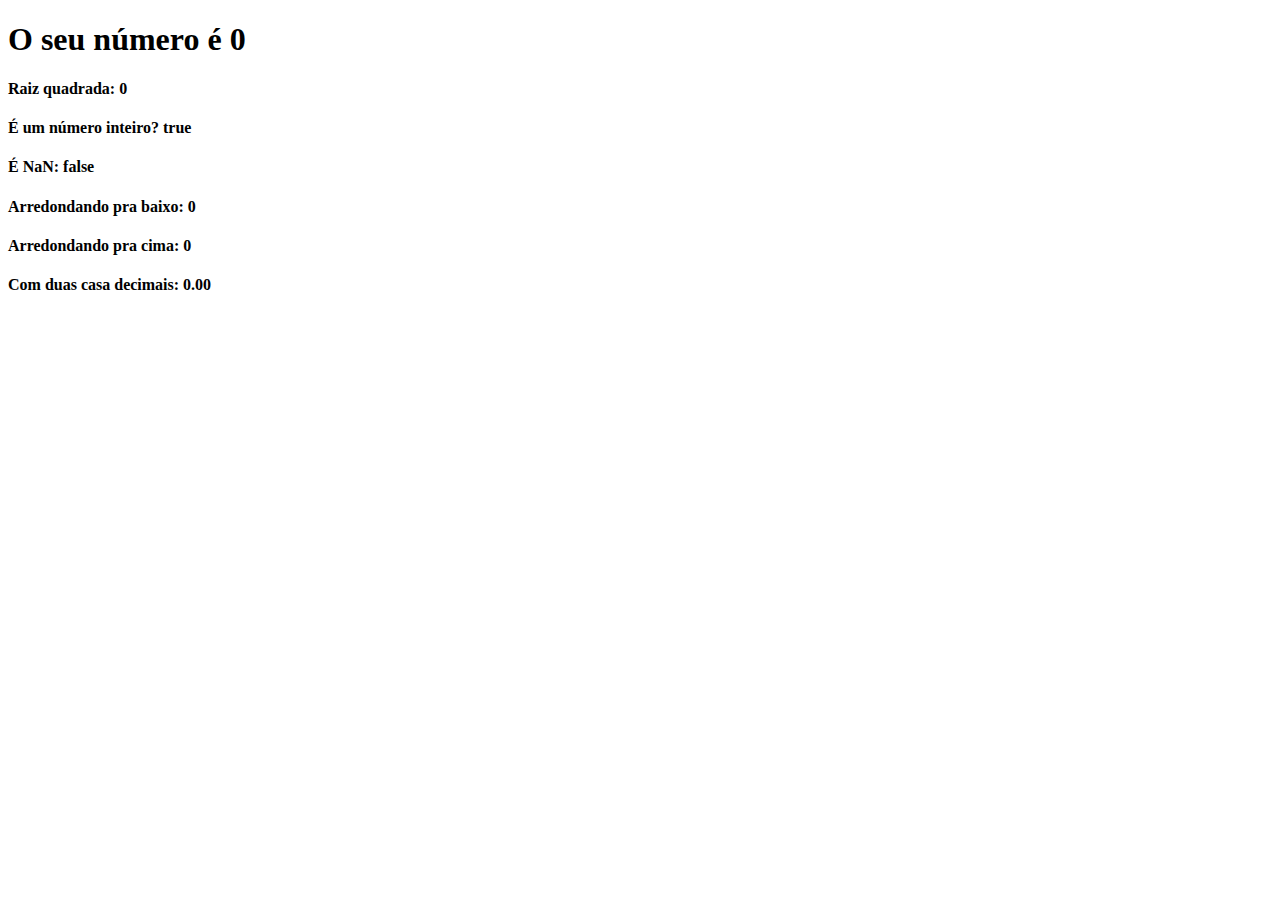
<file: cursoJS/exercicio 006/index.html>
<!DOCTYPE html>
<html lang="pt-BR">
<head>
    <meta charset="UTF-8">
    <meta name="viewport" content="width=device-width, initial-scale=1.0">
    <title>Numbers|Math</title>
</head>
<body>

    <section>
        <h1>O seu número é <strong><span id="valor">0</span></strong></h1>
        <h4>Raiz quadrada: <strong><span id="raiz">0</span></strong></h4>
        <h4>É um número inteiro? <strong><span id="vInt">0</span></strong></h4>
        <h4>É NaN: <strong><span id="vNan">0</span></strong></h4>
        <h4>Arredondando pra baixo: <strong><span id="baixo">0</span></strong></h4>
        <h4>Arredondando pra cima: <strong><span id="cima">0</span></strong></h4>
        <h4>Com duas casa decimais: <strong><span id="duas">0</span></strong></h4>
    </section> 


    <script>
        // Numbers e Objeto Math

        let numero = Number(prompt('Digite um número?'));
        let valor = document.getElementById('valor');
        let raiz = document.getElementById('raiz');
        let vInt = document.getElementById('vInt');
        let vNan = document.getElementById('vNan');
        let baixo = document.getElementById('baixo');
        let cima = document.getElementById('cima');
        let duas = document.getElementById('duas');

        // let n = valor.toFixed(2)

        valor.innerHTML = `${numero}`;
        raiz.innerHTML = `${numero ** 0.5}`;
        vInt.innerHTML = `${Number.isInteger(numero)}`;
        vNan.innerHTML = `${Number.isNaN(numero)}`;
        baixo.innerHTML = `${Math.floor(numero)}`;
        cima.innerHTML = `${Math.ceil(numero)}`;
        duas.innerHTML = `${numero.toFixed(2)}`;
    </script>
</body>
</html>
</file>
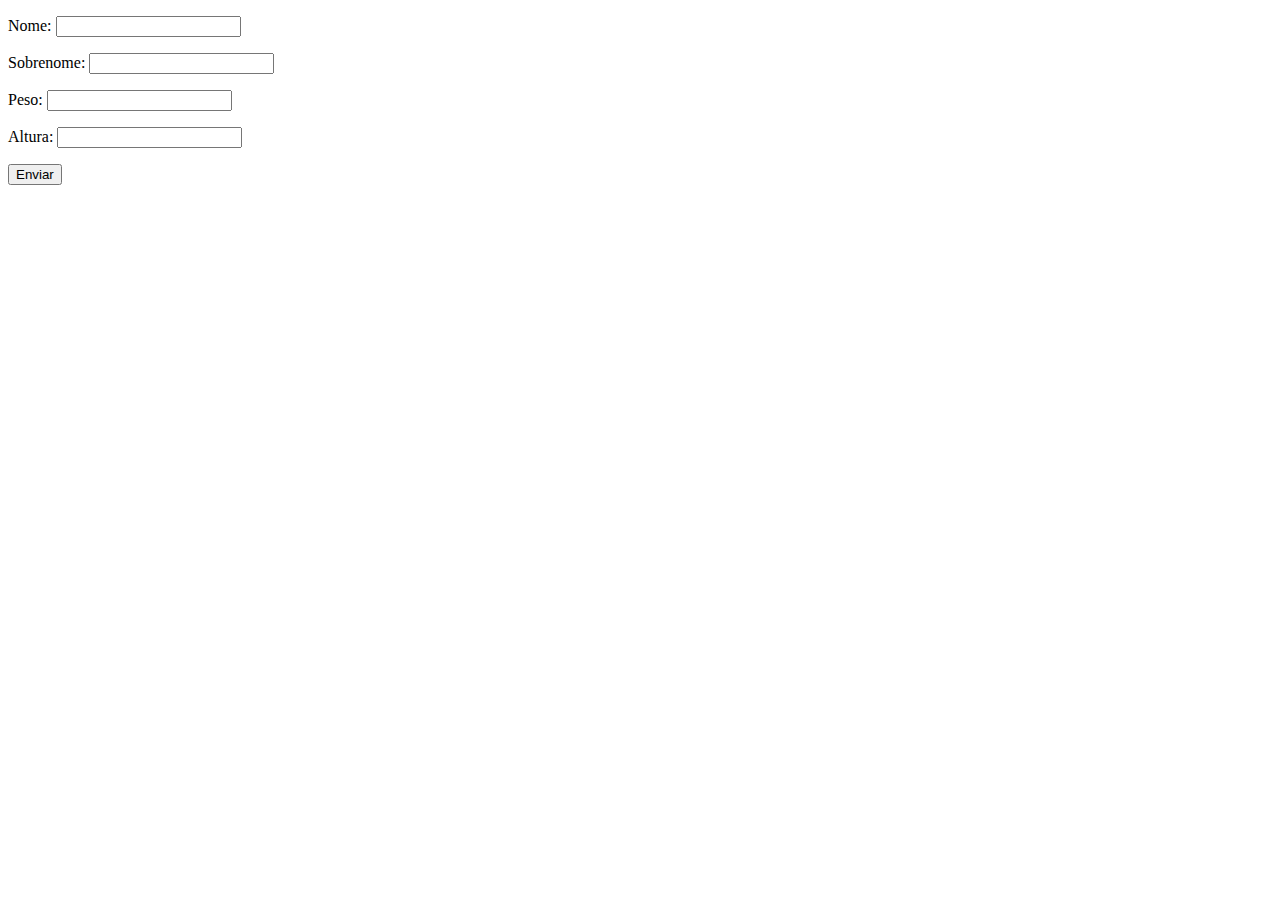
<file: cursoJS/exercicio 007/index.html>
<!DOCTYPE html>
<html lang="pt-BR">
<head>
    <meta charset="UTF-8">
    <title>Função, array e objetos</title>
</head>
<body>
    <form id="form" class="form" method="get">
        <p>Nome: <input type="text" class="nome"></p>
        <p>Sobrenome: <input type="text" class="sobrenome"></p>
        <p>Peso: <input type="text" class="peso"></p>
        <p>Altura: <input type="text" class="altura"></p>
        <button>Enviar</button>
    </form>

    <div id="resultado"></div>

    <script src="js/script.js"></script>
</body>
</html>
</file>
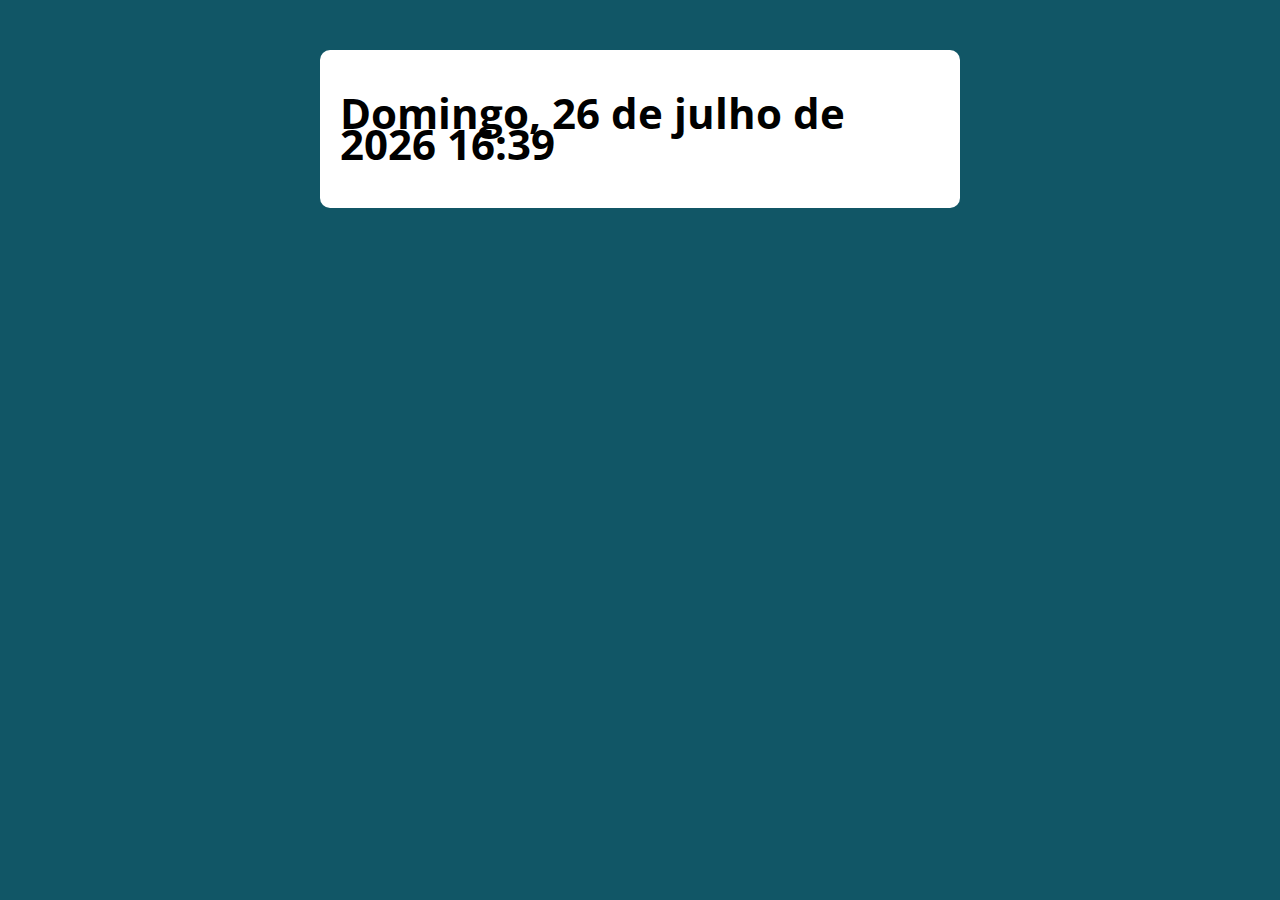
<file: cursoJS/exercicio 009/index.html>
<!DOCTYPE html>
<html lang="pt-BR">

<head>
  <meta charset="UTF-8">
  <meta name="viewport" content="width=device-width, initial-scale=1.0">
  <meta http-equiv="X-UA-Compatible" content="ie=edge">
  <title>Modelo</title>
  <link rel="stylesheet" href="./assets/css/style.css">
</head>

<body>

  <section class="container">
  </section>

  <script src="./assets/js/main.js"></script>
</body>

</html>
</file>
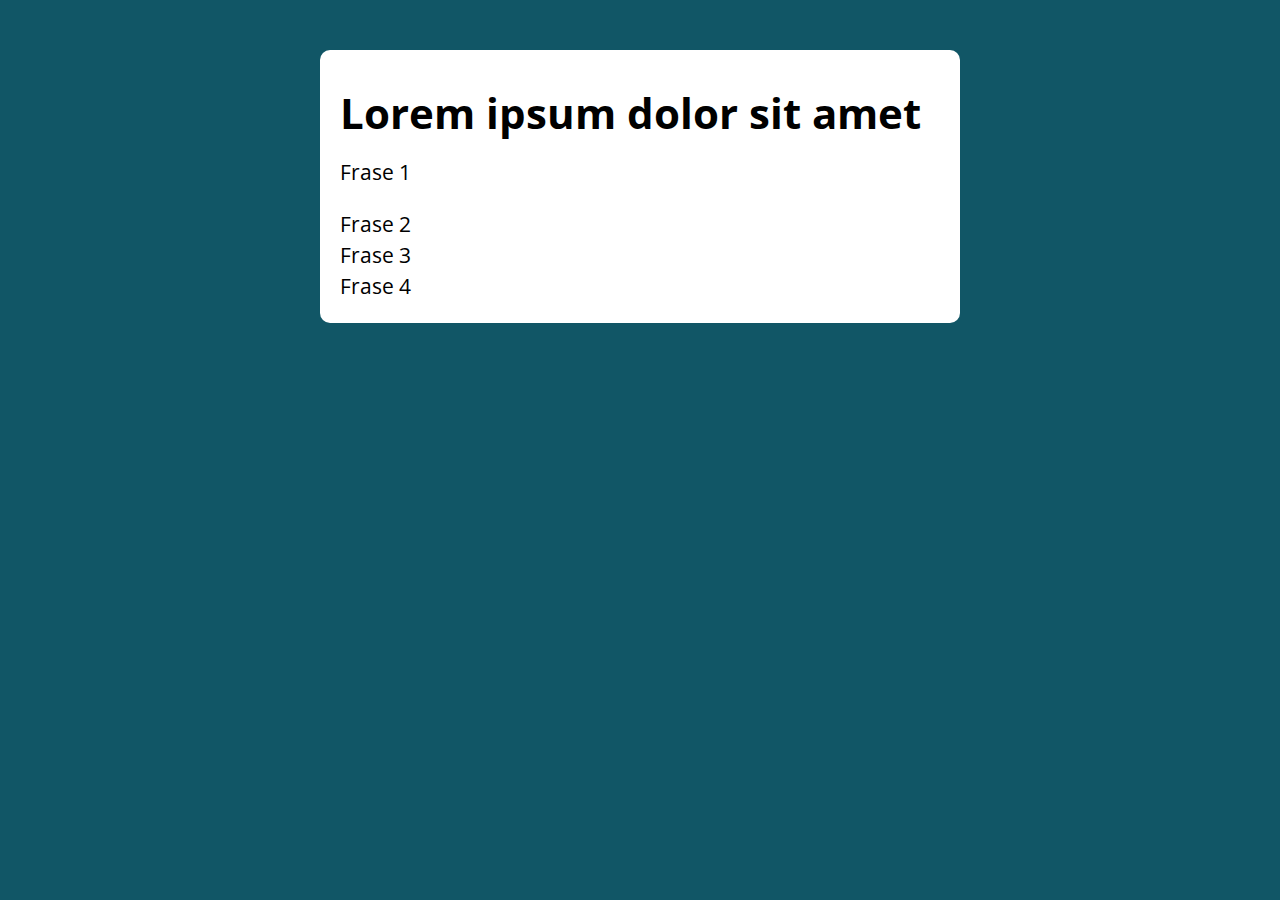
<file: cursoJS/exercicio 010 - for array e object/index.html>
<!DOCTYPE html>
<html lang="pt-BR">

<head>
  <meta charset="UTF-8">
  <meta name="viewport" content="width=device-width, initial-scale=1.0">
  <meta http-equiv="X-UA-Compatible" content="ie=edge">
  <title>Object e For</title>
  <link rel="stylesheet" href="./assets/css/style.css">
  <!-- <script src="./assets/js/main.js" defer ></script> -->
</head>

<body>

  <section class="container" id="principal">
    <h1>Lorem ipsum dolor sit amet</h1>
  </section>

  <script src="./assets/js/main.js" defer></script>
</body>

</html>
</file>
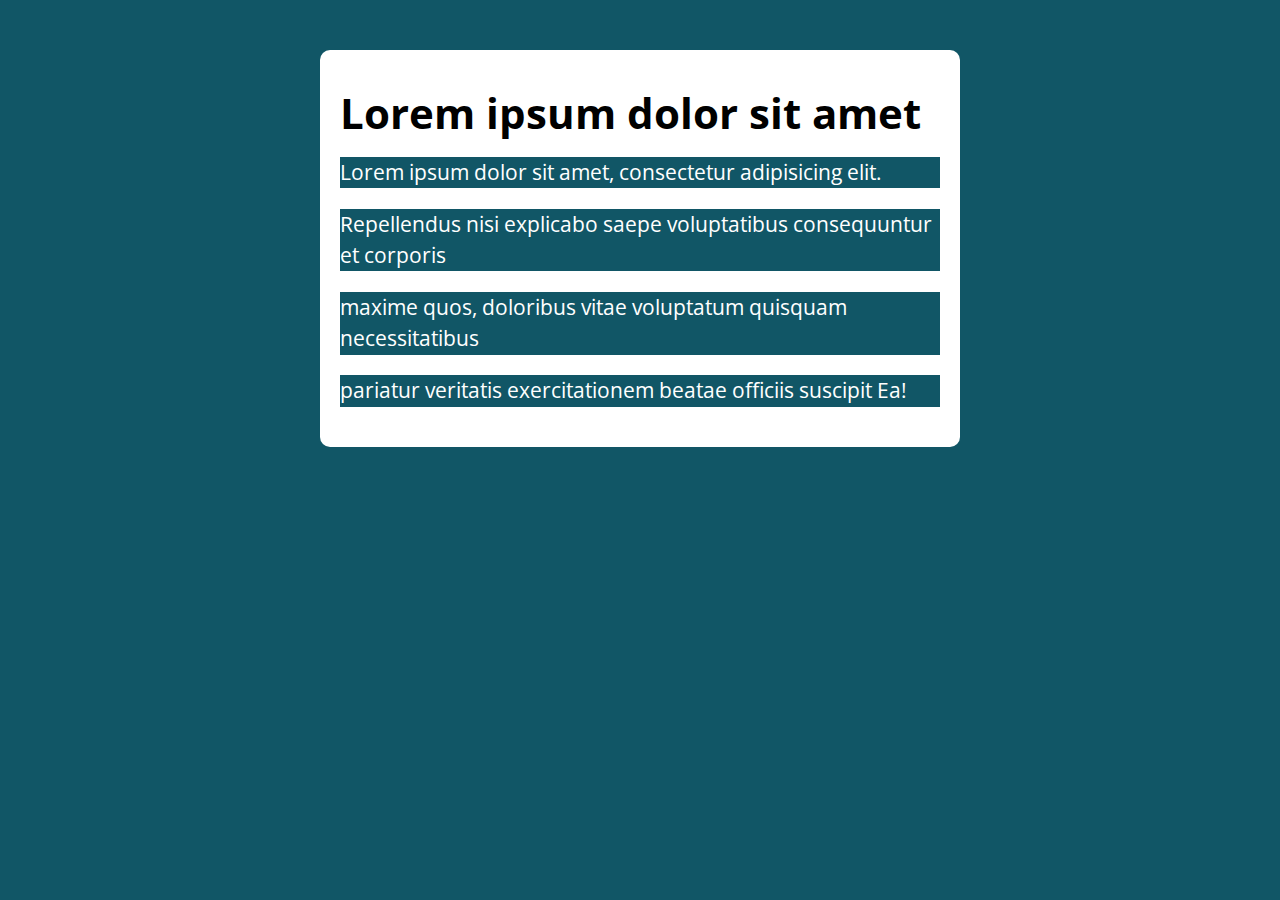
<file: cursoJS/exercicio 011 - for e NodeList/index.html>
<!DOCTYPE html>
<html lang="pt-BR">

<head>
  <meta charset="UTF-8">
  <meta name="viewport" content="width=device-width, initial-scale=1.0">
  <meta http-equiv="X-UA-Compatible" content="ie=edge">
  <title>for e NodeList</title>
  <link rel="stylesheet" href="./assets/css/style.css">
</head>

<body>

  <section class="container">
    <h1>Lorem ipsum dolor sit amet</h1>

    <div class="paragrafos">
      <p>Lorem ipsum dolor sit amet, consectetur adipisicing elit.</p>
      <p>Repellendus nisi explicabo saepe voluptatibus consequuntur et corporis</p>
      <p>maxime quos, doloribus vitae voluptatum quisquam necessitatibus</p>
      <p>pariatur veritatis exercitationem beatae officiis suscipit Ea!</p>
    </div>
  </section>

  <script src="./assets/js/main.js"></script>
</body>

</html>
</file>
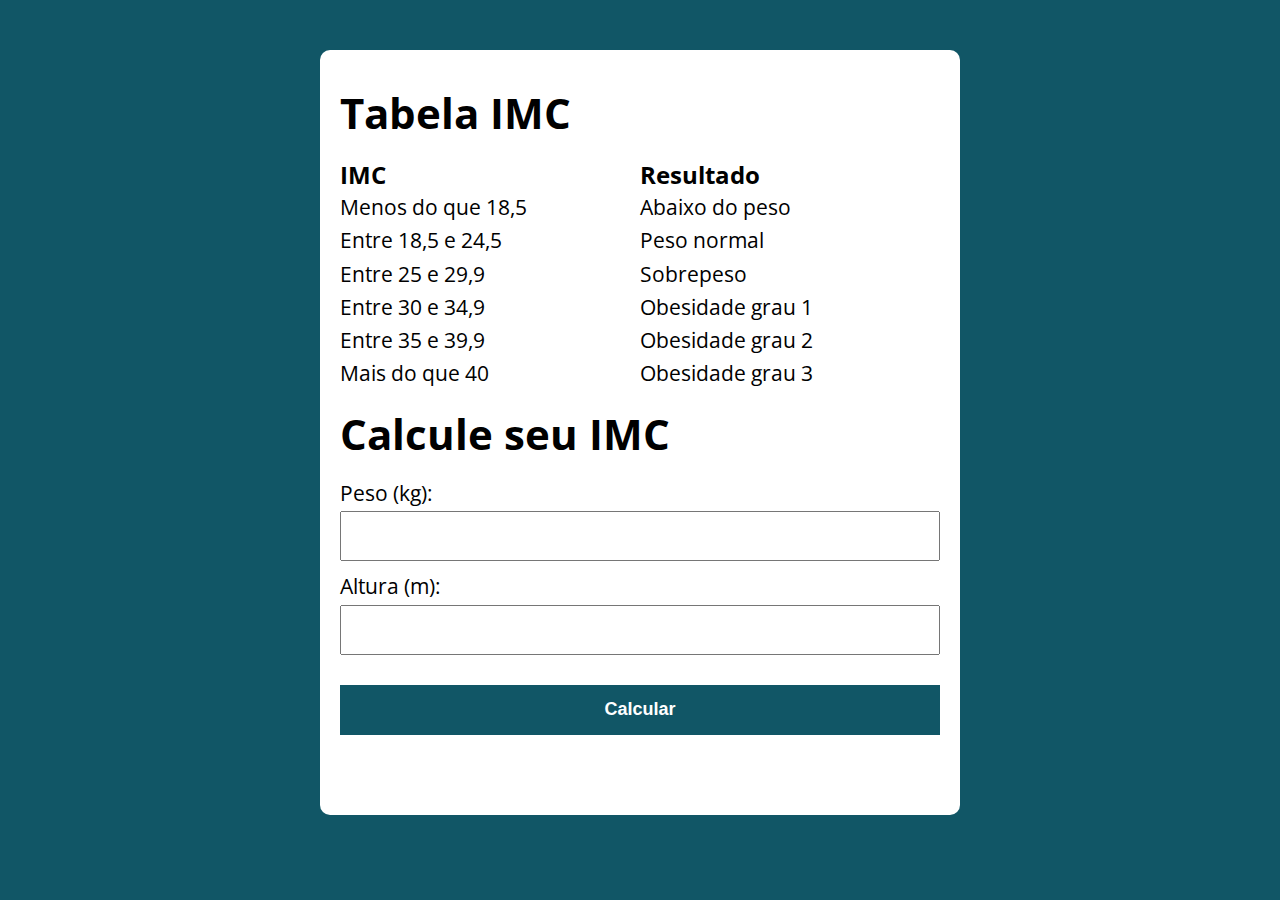
<file: cursoJS/exercicio 008/modelo/index.html>
<!DOCTYPE html>
<html lang="pt-BR">

<head>
  <meta charset="UTF-8">
  <meta name="viewport" content="width=device-width, initial-scale=1.0">
  <meta http-equiv="X-UA-Compatible" content="ie=edge">
  <title>Tabela IMC</title>
  <link rel="stylesheet" href="./assets/css/style.css">
</head>

<body>

  <section class="container">
    <h1>Tabela IMC</h1>
    
    <div class="tabelas">
      <section id="imc-table">
        <h3>IMC</h3>
        <p>Menos do que 18,5</p>
        <p>Entre 18,5 e 24,5</p>
        <p>Entre 25 e 29,9</p>
        <p>Entre 30 e 34,9</p>
        <p>Entre 35 e 39,9</p>
        <p>Mais do que 40</p>
      </section>
      <section id="resultado-table">
        <h3>Resultado</h3>
        <p>Abaixo do peso</p>
        <p>Peso normal</p>
        <p>Sobrepeso</p>
        <p>Obesidade grau 1</p>
        <p>Obesidade grau 2</p>
        <p>Obesidade grau 3</p>
      </section>
    </div>

    <div class="calculo">
      <h1>Calcule seu IMC</h1>

      <form class="formDados">
        <p>Peso (kg):</p>
        <input type="number" step="0.01" id="peso">
        <p>Altura (m):</p>
        <input type="number" step="0.01" id="altura">
        <button id="btnCalcular">Calcular</button>
      </form>
    </div>
    
    <div id="aviso"></div>
  </section>


  <script src="./assets/js/main.js"></script>
</body>

</html>
</file>
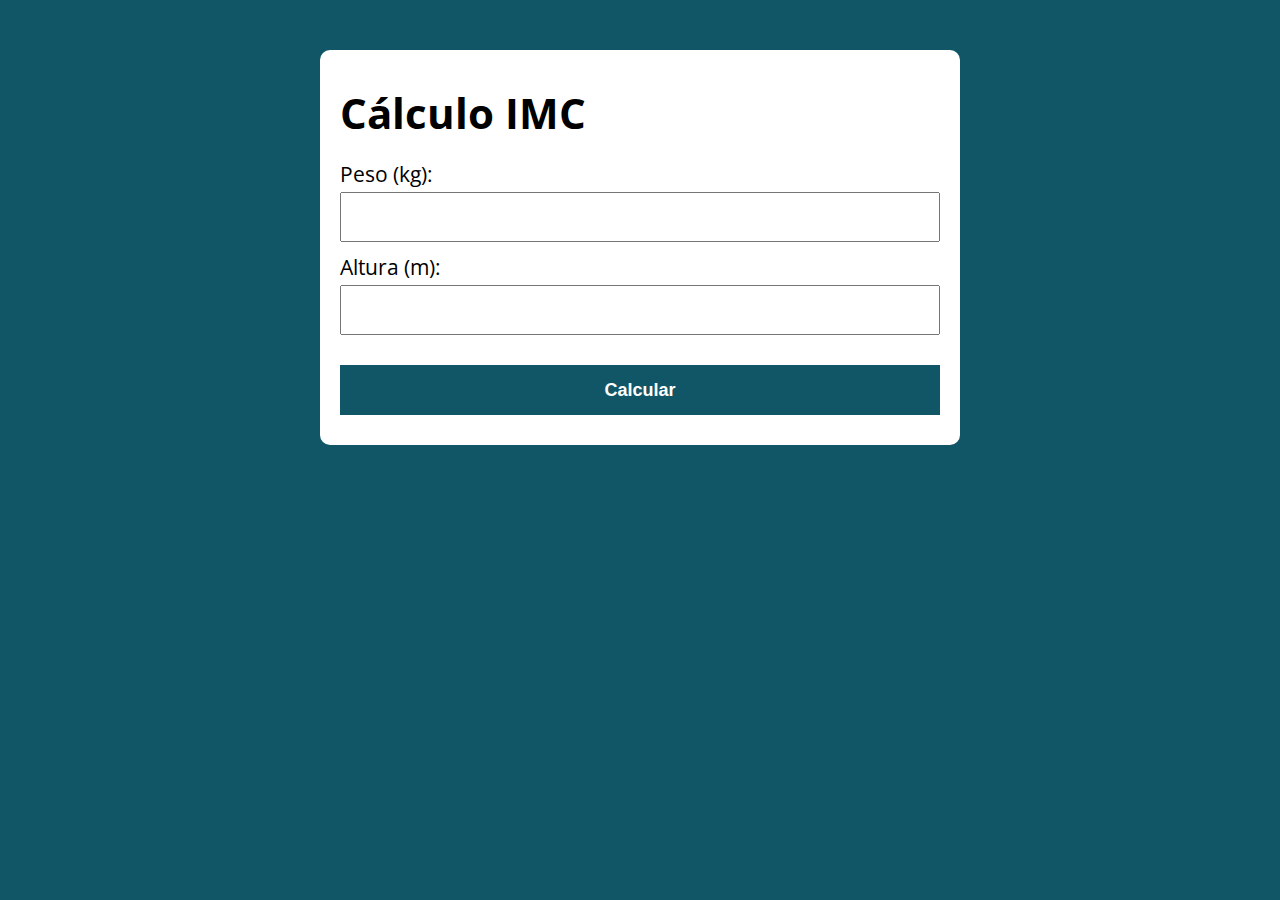
<file: cursoJS/exercicio 008/Tabela IMC/index.html>
<!DOCTYPE html>
<html lang="pt-BR">

<head>
  <meta charset="UTF-8">
  <meta name="viewport" content="width=device-width, initial-scale=1.0">
  <meta http-equiv="X-UA-Compatible" content="ie=edge">
  <title>Cálculo IMC</title>
  <link rel="stylesheet" href="./assets/css/style.css">
</head>

<body>

  <section class="container">
    <h1>Cálculo IMC</h1>
    
    <!-- <div class="tabelas">
      <section id="imc-table">
        <h3>IMC</h3>
        <p>Menos do que 18,5</p>
        <p>Entre 18,5 e 24,5</p>
        <p>Entre 25 e 29,9</p>
        <p>Entre 30 e 34,9</p>
        <p>Entre 35 e 39,9</p>
        <p>Mais do que 40</p>
      </section>
      <section id="resultado-table">
        <h3>Resultado</h3>
        <p>Abaixo do peso</p>
        <p>Peso normal</p>
        <p>Sobrepeso</p>
        <p>Obesidade grau 1</p>
        <p>Obesidade grau 2</p>
        <p>Obesidade grau 3</p>
      </section>
    </div> -->

    <div class="calculo">
      <!-- <h1>Calcule seu IMC</h1> -->

      <form class="formDados">
        <p>Peso (kg):</p>
        <input type="number" id="peso">
        <p>Altura (m):</p>
        <input type="number" id="altura">
        <button id="btnCalcular">Calcular</button>
      </form>
    </div>
    
    <div id="aviso"></div>
  </section>


  <script src="./assets/js/main.js"></script>
</body>

</html>
</file>
<file: cursoJS/exercicio 009/assets/css/style.css>
@import url('https://fonts.googleapis.com/css?family=Open+Sans:400,700&display=swap');
:root {
  --primary-color: rgb(17, 86, 102);
  --primary-color-darker: rgb(9, 48, 56);
}

* {
  box-sizing: border-box;
  outline: 0;
}

body {
  margin: 0;
  padding: 0;
  background: var(--primary-color);
  font-family: 'Open sans', sans-serif;
  font-size: 1.3em;
  line-height: 1.5em;
}

.container {
  max-width: 640px;
  margin: 50px auto;
  background: #fff;
  padding: 20px;
  border-radius: 10px;
}

form input, form label, form button {
  display: block;
  width: 100%;
  margin-bottom: 10px;
}

form input {
  font-size: 24px;
  height: 50px;
  padding: 0 20px;
}

form input:focus {
  outline: 1px solid var(--primary-color);
}

form button {
  border: none;
  background: var(--primary-color);
  color: #fff;
  font-size: 18px;
  font-weight: 700;
  height: 50px;
  cursor: pointer;
  margin-top: 30px;
}

form button:hover {
  background: var(--primary-color-darker);
}
</file>
<file: cursoJS/exercicio 010 - for array e object/assets/css/style.css>
@import url('https://fonts.googleapis.com/css?family=Open+Sans:400,700&display=swap');
:root {
  --primary-color: rgb(17, 86, 102);
  --primary-color-darker: rgb(9, 48, 56);
}

* {
  box-sizing: border-box;
  outline: 0;
}

body {
  margin: 0;
  padding: 0;
  background: var(--primary-color);
  font-family: 'Open sans', sans-serif;
  font-size: 1.3em;
  line-height: 1.5em;
}

.container {
  max-width: 640px;
  margin: 50px auto;
  background: #fff;
  padding: 20px;
  border-radius: 10px;
}

form input, form label, form button {
  display: block;
  width: 100%;
  margin-bottom: 10px;
}

form input {
  font-size: 24px;
  height: 50px;
  padding: 0 20px;
}

form input:focus {
  outline: 1px solid var(--primary-color);
}

form button {
  border: none;
  background: var(--primary-color);
  color: #fff;
  font-size: 18px;
  font-weight: 700;
  height: 50px;
  cursor: pointer;
  margin-top: 30px;
}

form button:hover {
  background: var(--primary-color-darker);
}
</file>
<file: cursoJS/exercicio 011 - for e NodeList/assets/css/style.css>
@import url('https://fonts.googleapis.com/css?family=Open+Sans:400,700&display=swap');
:root {
  --primary-color: rgb(17, 86, 102);
  --primary-color-darker: rgb(9, 48, 56);
}

* {
  box-sizing: border-box;
  outline: 0;
}

body {
  margin: 0;
  padding: 0;
  background: var(--primary-color);
  font-family: 'Open sans', sans-serif;
  font-size: 1.3em;
  line-height: 1.5em;
}

.container {
  max-width: 640px;
  margin: 50px auto;
  background: #fff;
  padding: 20px;
  border-radius: 10px;
}

form input, form label, form button {
  display: block;
  width: 100%;
  margin-bottom: 10px;
}

form input {
  font-size: 24px;
  height: 50px;
  padding: 0 20px;
}

form input:focus {
  outline: 1px solid var(--primary-color);
}

form button {
  border: none;
  background: var(--primary-color);
  color: #fff;
  font-size: 18px;
  font-weight: 700;
  height: 50px;
  cursor: pointer;
  margin-top: 30px;
}

form button:hover {
  background: var(--primary-color-darker);
}
</file>
<file: cursoJS/exercicio 008/modelo/assets/css/style.css>
@import url('https://fonts.googleapis.com/css?family=Open+Sans:400,700&display=swap');
:root {
  --primary-color: rgb(17, 86, 102);
  --primary-color-darker: rgb(9, 48, 56);
}

* {
  box-sizing: border-box;
  outline: 0;
}

body {
  margin: 0;
  padding: 0;
  background: var(--primary-color);
  font-family: 'Open sans', sans-serif;
  font-size: 1.3em;
  line-height: 1.5em;
}

.container {
  max-width: 640px;
  margin: 50px auto;
  background: #fff;
  padding: 20px;
  border-radius: 10px;
}

form input, form label, form button {
  display: block;
  width: 100%;
  margin-bottom: 10px;
}

form input {
  font-size: 24px;
  height: 50px;
  padding: 0 20px;
}

form input:focus {
  outline: 1px solid var(--primary-color);
}

form button {
  border: none;
  background: var(--primary-color);
  color: #fff;
  font-size: 18px;
  font-weight: 700;
  height: 50px;
  cursor: pointer;
  margin-top: 30px;
}

form button:hover {
  background: var(--primary-color-darker);
}

section.container {
  display: flex;
  flex-direction: column;
  width: 100%;
}

  section.container h3,
  section.container p {
    margin: 2px 0;
  }

.tabelas {
  width: 100%;
  display: flex;
}

  .tabelas p {
    margin: 0;
  }

section#imc-table, section#resultado-table {
  width: 50%;
}

.container #aviso {
  height: 50px;
  display: flex;
  align-items: center;
  padding-left: 10px;
  border-bottom-left-radius: 5px;
  border-bottom-right-radius: 5px;
}

.preenchido {
  color: white;
  background-color: var(--primary-color);
}

.invalido {
  color: black;
  background-color: orangered;
}
</file>
<file: cursoJS/exercicio 008/Tabela IMC/assets/css/style.css>
@import url('https://fonts.googleapis.com/css?family=Open+Sans:400,700&display=swap');
:root {
  --primary-color: rgb(17, 86, 102);
  --primary-color-darker: rgb(9, 48, 56);
}

* {
  box-sizing: border-box;
  outline: 0;
}

body {
  margin: 0;
  padding: 0;
  background: var(--primary-color);
  font-family: 'Open sans', sans-serif;
  font-size: 1.3em;
  line-height: 1.5em;
}

.container {
  max-width: 640px;
  margin: 50px auto;
  background: #fff;
  padding: 20px;
  border-radius: 10px;
}

form input, form label, form button {
  display: block;
  width: 100%;
  margin-bottom: 10px;
}

form input {
  font-size: 24px;
  height: 50px;
  padding: 0 20px;
}

form input:focus {
  outline: 1px solid var(--primary-color);
}

form button {
  border: none;
  background: var(--primary-color);
  color: #fff;
  font-size: 18px;
  font-weight: 700;
  height: 50px;
  cursor: pointer;
  margin-top: 30px;
}

form button:hover {
  background: var(--primary-color-darker);
}

section.container {
  display: flex;
  flex-direction: column;
  width: 100%;
}

  section.container h3,
  section.container p {
    margin: 2px 0;
  }

.tabelas {
  width: 100%;
  display: flex;
}

  .tabelas p {
    margin: 0;
  }

section#imc-table, section#resultado-table {
  width: 50%;
}

/* #aviso {
  height: 50px;
  width: 100%;
  display: flex;
  align-items: center;
  border-bottom-left-radius: 5px;
  border-bottom-right-radius: 5px;
} */

.preenchido, .invalido {
  display: flex;
  height: 50px;
  align-items: center;
  padding-left: 10px;
  color: white;
  background-color: rgb(31, 155, 89);
}

.invalido {
  color: black;
  background-color: rgb(255, 108, 108);
}
</file>
